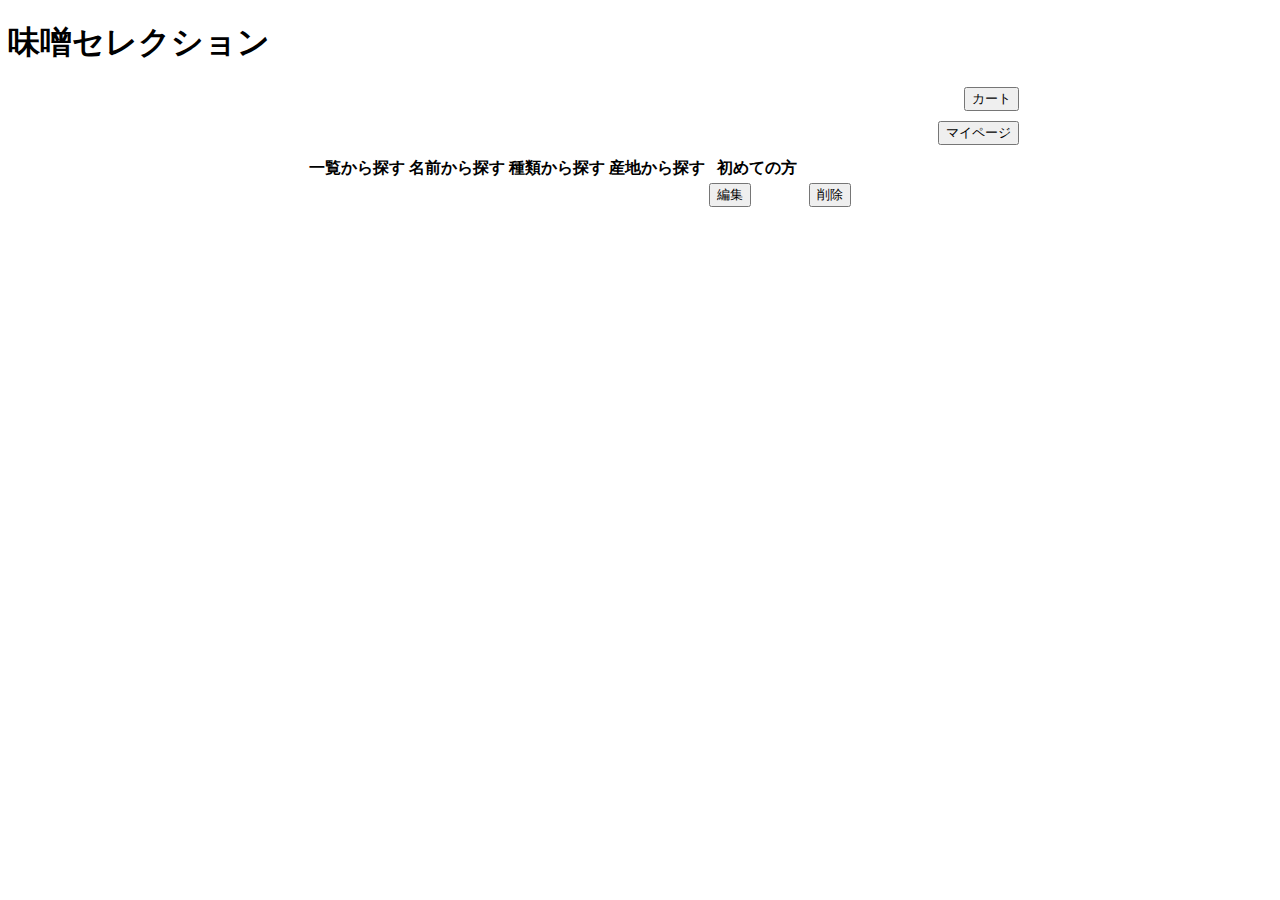
<file: src/main/resources/templates/index.html>
<!DOCTYPE HTML>
<html xmlns:th="http://www.thymeleaf.org">
<head>
<meta charset="UTF-8">
<title>select miso shop</title>
</head>
<body>
	<h1>味噌セレクション</h1>
		<div align="center">
		<div style="width:60%;" >
			<div align="right">
				<form action="#" th:action="@{/cart/insert}" method="get">
					<button type="submit" class="btn btn-primary btn-lg" style="margin-bottom:10px;">カート</button>
				</form>
				<form action="#" th:action="@{/employees/insert}" method="get">
					<button type="submit" class="btn btn-primary btn-lg" style="margin-bottom:10px;">マイページ</button>
				</form>
			</div>
			<table id="userTable" class="table table-striped table-bordered table-hover" >
				<colgroup>
					<col width="15%"/>
					<col width="15%"/>
					<col width="15%"/>
					<col width="15%"/>
					<col width="15%"/>
				</colgroup>
			    <thead>
			        <tr>
			            <th>一覧から探す</th>
			            <th>名前から探す</th>
			            <th>種類から探す</th>
			            <th>産地から探す</th>
			            <th>初めての方</th>
			        </tr>
			    </thead>
			    <tbody th:each="employee : ${employees}">
				  <tr>
				  	<td th:text="${employee.id}" />
				  	<td th:text="${employee.name}" />
				  	<td th:text="${employee.position}" />
				  	<td th:text="${employee.hiredate}" />
				  	<td>
				  		<form action="#" th:action="@{|/employees/update/${employee.id}|}" method="get">
				  			<button type="submit" class="btn btn-success">編集</button>
			  			</form>
				  	</td>
				  	<td>
						<button type="submit" class="btn btn-danger delete" th:value="${employee.id}">削除</button>
				  	</td>
				  </tr>
				</tbody>
			</table>
		</div>
	</div>
	<!-- JavaScript -->
	<script type="text/javascript">
		$(document).ready(function(){
			$(document).on('click', ".delete", function() {
				var val = $(this).attr("value");
				console.log("val : " + val);
				
				var requestData = { "id": val };
				  
				var result = confirm("削除しますか？");
				if(result) {
					console.log("requestData : " + requestData.id);
					$.ajax({
						url : '/meibo/employees/delete',
						type : 'POST',
						data : requestData,
						success : function(data, status, xhr) {
							console.log("success");
							location.reload();
					　　　　},
					　　　　error : function(XMLHttpRequest, status, errorThrown) {
					　　　　　　console.log("fail");
					　　　　}
					});
				}
				  
			});
		});
	</script>
</body>
</html>
</file>
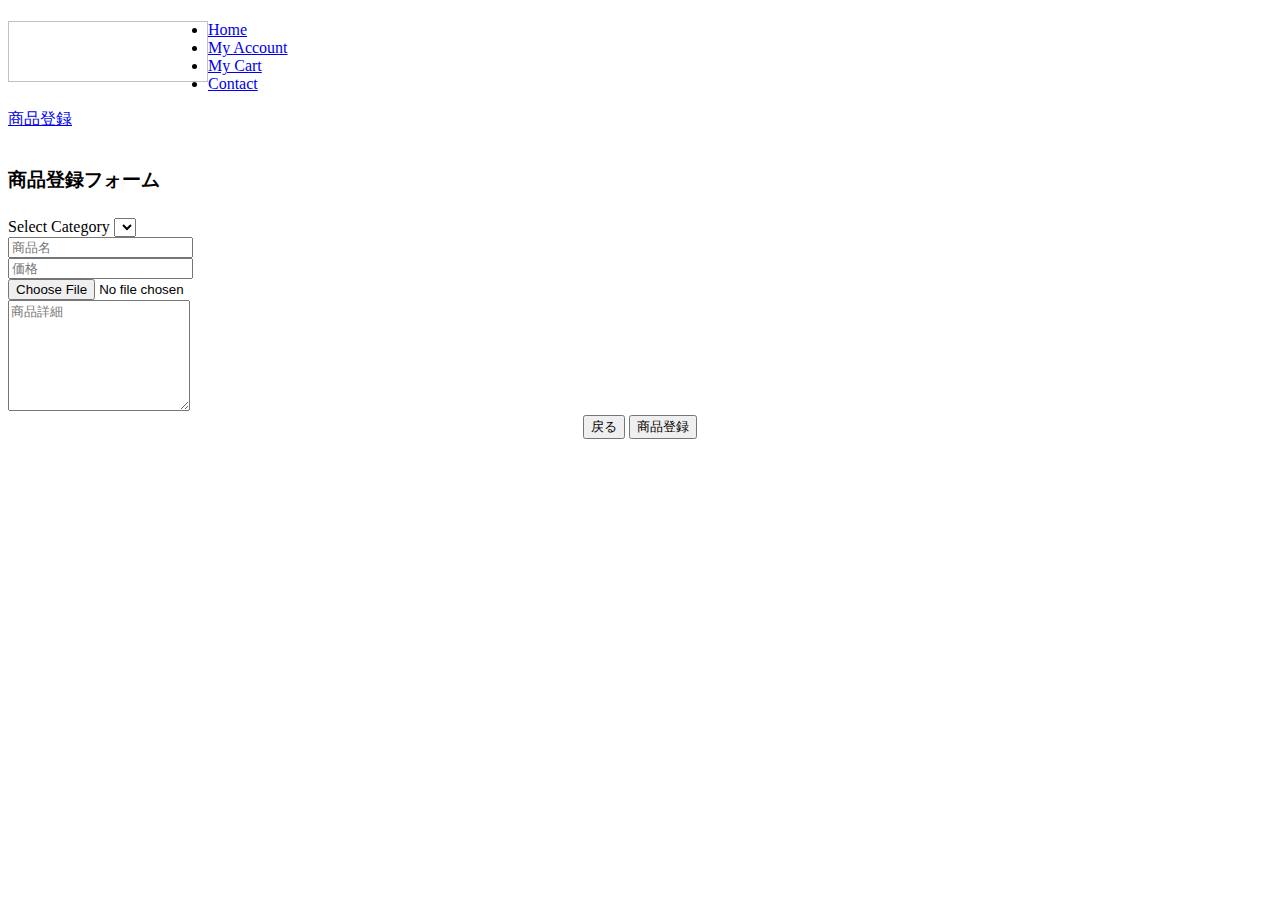
<file: src/main/resources/templates/shop/registerProduct.html>
<!DOCTYPE html>
<html xmlns:th="http://www.thymeleaf.org"
	xmlns:layout="http://www.ultraq.net.nz/thymeleaf/layout"
	layout:decorator="layout/base-layout">
<head>
</head>
<body>
<div layout:fragment="content_div">
	<!-- Top -->
	<div id="product-top">
		<div class="shell">
			<!-- Header -->
			<div id="header">
				<h1 id="logo">
					<a href="#"><img th:src="@{/css/images/logo.jpg}" style="width: 200px; height: 61px; float: left;"></a>
				</h1>
				<div id="navigation">
					<ul>
						<li><a href="#">Home</a></li>
						<li><a href="#">My Account</a></li>
						<li><a href="#">My Cart</a></li>
						<li class="last"><a href="#">Contact</a></li>
					</ul>
				</div>
			</div>
			<!-- End Header -->
		</div>
	</div>
	<!-- End Top -->
	<!-- Main -->
	<div id="main">
		<div class="shell">
			<!-- Search, etc -->
			<div class="options">
				<span class="left"><a href="#" class="ft28">商品登録</a></span>
			</div>
			<!-- End Search, etc -->
			<!-- Content -->
			<div id="content">
				<!-- Container -->
				<div id="container">
					<div class="row marketing">
						<div class="col-lg-12">
							<div class="form-area">
								<form action="#" th:action="@{/shop/product}" method="post" enctype="multipart/form-data">
									<br style="clear: both">
									<h3 style="margin-bottom: 25px;">商品登録フォーム</h3>
									<div class="form-group">
										<label for="category">Select Category</label>
										<select id="category" name="category" class="form-control">
											<option th:each="category : ${categories}" th:value="${category.id}" th:text="${category.name}" th:inline="text"></option>
										</select>
									</div>
									<div class="form-group">
										<input type="text" class="form-control" id="name" name="name" placeholder="商品名" required>
									</div>
									<div class="form-group">
										<input type="number" class="form-control" id="price" name="price" placeholder="価格" required>
									</div>
									<div class="form-group">
										<input type="file" class="form-control-file" id="image" name="image" placeholder="価格">
									</div>
									<div class="form-group">
										<textarea class="form-control" id="description" name="description" placeholder="商品詳細" maxlength="140" rows="7"></textarea>
									</div>
									<div align="center" class="pull-right">
										<button type="button" id="bt_back" name="submit" class="btn btn-primary btn-lg">戻る</button>
										<button type="submit" id="submit" name="submit" class="btn btn-success btn-lg">商品登録</button>
									</div>
								</form>
							</div>
						</div>
					</div>
				</div>
				<!-- End Container -->
			</div>
			<!-- End Content -->
		</div>
	</div>
	<!-- End Main -->
</div>
<content layout:fragment="local_script">
<script type="text/javascript">
	$(document).ready(function(){
		$("#bt_back").click(function(){
			window.location.href='/rosso-ec/shop/top';
		});
	});
</script>
</content>		
</body>
</html>
</file>
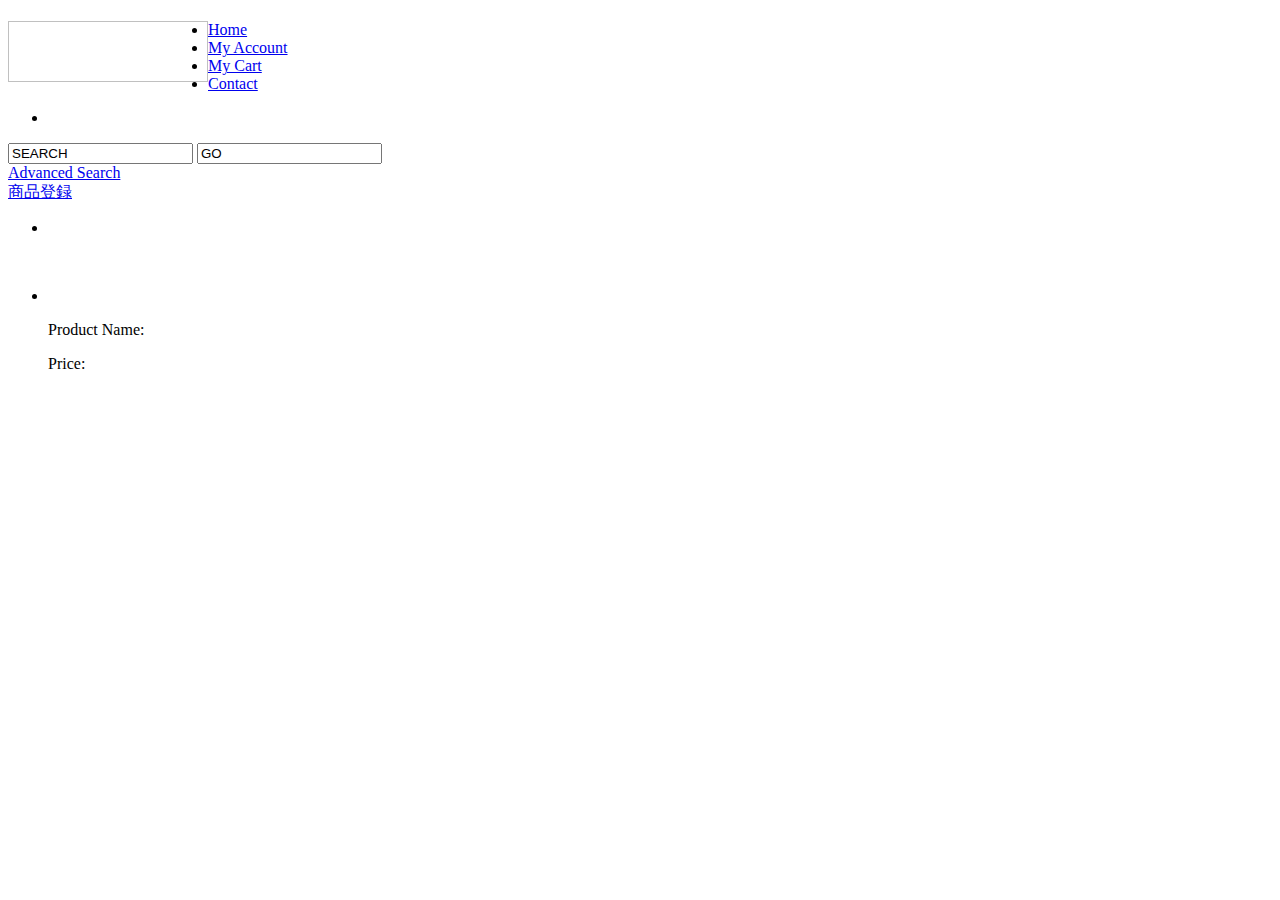
<file: src/main/resources/templates/shop/top.html>
<!DOCTYPE html>
<html xmlns:th="http://www.thymeleaf.org" xmlns:layout="http://www.ultraq.net.nz/thymeleaf/layout" layout:decorator="layout/base-layout">
<head>
</head>
<body>
<div layout:fragment="content_div">
	<!-- Top -->
	<div id="top">
		<div class="shell">
			<!-- Header -->
			<div id="header">
				<h1 id="logo">
					<a href="#"><img th:src="@{/css/images/logo.jpg}"
						style="width: 200px; height: 61px; float: left;"></a>
				</h1>
				<div id="navigation">
					<ul>
						<li><a href="#">Home</a></li>
						<li><a href="#">My Account</a></li>
						<li><a href="#">My Cart</a></li>
						<li class="last"><a href="#">Contact</a></li>
					</ul>
				</div>
			</div>
			<!-- End Header -->
			<!-- Slider -->
			<div id="slider">
				<div id="slider-holder">
					<ul>
						<li><a href="#"><img th:src="@{/css/images/slide1.jpg}" alt="" /></a></li>
					</ul>
				</div>
			</div>
			<!-- End Slider -->
		</div>
	</div>
	<!-- End Top -->
	<!-- Main -->
	<div id="main">
		<div class="shell">
			<!-- Search, etc -->
			<div class="options">
				<div class="search">
					<form action="#" method="post">
						<span class="field"> <input type="text" class="blink"
							value="SEARCH" title="SEARCH" />
						</span> <input type="text" class="search-submit" value="GO" />
					</form>
				</div>
				<span class="left"><a href="#">Advanced Search</a></span>
				<div class="right">
					<span class="cart">
						<!-- <a href="#" class="cart-ico">&nbsp;</a><strong>$0.00</strong> -->
					</span>
					<span class="left more-links">
						<a href="#" id="insertBtn">商品登録</a>
					</span>
				</div>
			</div>
			<!-- End Search, etc -->
			<!-- Content -->
			<div id="content">
				<div class="tabs">
					<ul>
						<li th:each="category : ${categories}" th:id="${'category_' + category.id}" class="categories">
							<a href="#" class="">
								<span th:text="${category.name}"></span>
							</a>
						</li>
					</ul>
				</div>
				<!-- Container -->
				<div id="container">
					<div class="tabbed">
						<!-- First Tab Content -->
						<div class="tab-content" style="display: block;">
							<div class="items">
								<div class="cl">&nbsp;</div>
								<ul>
									<li th:id="${product.id}" class="b-item" th:each="product : ${products}">
										<div class="image">
											<a href="#"><img th:src="@{/images/} + ${product.imagePath}" /></a>
										</div>
										<p>
											Product Name: <a href="#" th:text="${product.name}"></a>
										</p>
										<p class="price">
											Price: <strong th:text="${'￥' + product.price}"></strong>
										</p>
									</li>
								</ul>
								<div class="cl">&nbsp;</div>
							</div>
						</div>
						<!-- End First Tab Content -->
					</div>
				</div>
				<!-- End Container -->
			</div>
			<!-- End Content -->
		</div>
	</div>
	<!-- End Main -->
</div>
<content layout:fragment="local_script">
<script type="text/javascript">
	$(document).ready(function(){
		
		var contextPath = getContextPath();
		console.log("contextPath : " + contextPath);
		
		$(".b-item").click(function() {
			var val = $(this).attr("id");
			console.log("val : " + val);
			window.location.href= contextPath + '/shop/product/' + val;
		});
		
		$(document).on("click", '.categories', function() {
			var id = $(this).attr("id");
			id = id.substring(id.indexOf("_") + 1);
			console.log("id : " + id);
			window.location.href='/rosso-ec/shop/top/' + id;
	    });
		
		$("#insertBtn").click(function() {
			window.location.href='/rosso-ec/shop/product';
		});
		
		
	});
	
	function getContextPath() {
		var hostIndex = location.href.indexOf( location.host ) + location.host.length;
		var contextPath = location.href.substring( hostIndex, location.href.indexOf('/', hostIndex + 1));
		return window.location.origin + contextPath + "";
	};
	
</script>
</content>	
</body>
</html>
</file>
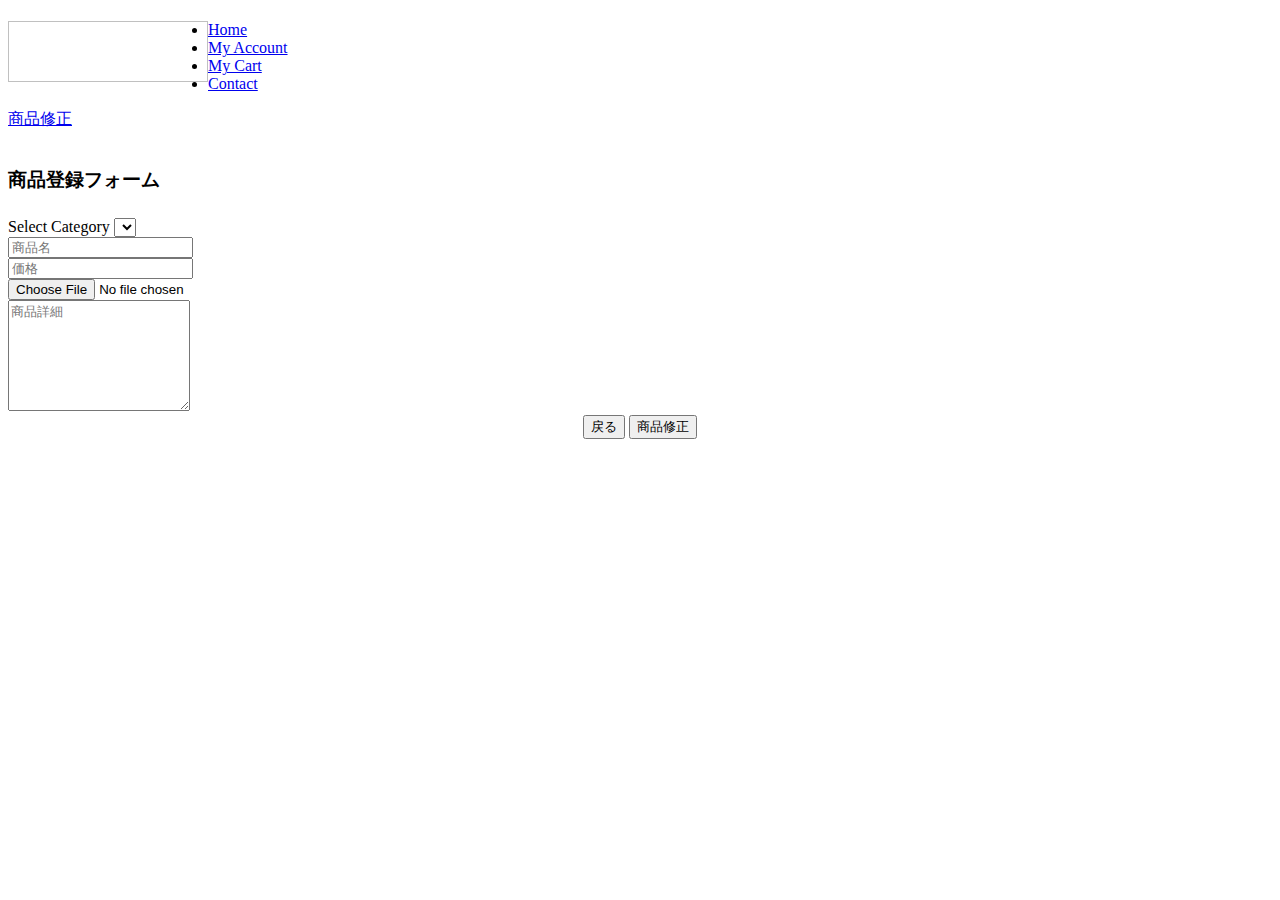
<file: src/main/resources/templates/shop/updateProduct.html>
<!DOCTYPE html>
<html xmlns:th="http://www.thymeleaf.org"
	xmlns:layout="http://www.ultraq.net.nz/thymeleaf/layout"
	layout:decorator="layout/base-layout">
<head>
</head>
<body>
<div layout:fragment="content_div">
	<!-- Top -->
	<div id="product-top">
		<div class="shell">
			<!-- Header -->
			<div id="header">
				<h1 id="logo">
					<a href="#"><img th:src="@{/css/images/logo.jpg}" style="width: 200px; height: 61px; float: left;"></a>
				</h1>
				<div id="navigation">
					<ul>
						<li><a href="#">Home</a></li>
						<li><a href="#">My Account</a></li>
						<li><a href="#">My Cart</a></li>
						<li class="last"><a href="#">Contact</a></li>
					</ul>
				</div>
			</div>
			<!-- End Header -->
		</div>
	</div>
	<!-- End Top -->
	<!-- Main -->
	<div id="main">
		<div class="shell">
			<!-- Search, etc -->
			<div class="options">
				<span class="left"><a href="#" class="ft28">商品修正</a></span>
			</div>
			<!-- End Search, etc -->
			<!-- Content -->
			<div id="content">
				<!-- Container -->
				<div id="container">
					<div class="row marketing">
						<div class="col-lg-12">
							<div class="form-area">
								<form action="#" th:action="@{/shop/update/product/__${product.id}__}" method="post" enctype="multipart/form-data">
									<br style="clear: both">
									<h3 style="margin-bottom: 25px;">商品登録フォーム</h3>
									<div class="form-group">
										<label for="category">Select Category</label>
										<select id="category" name="category" class="form-control">
											<option th:each="category : ${categories}" th:value="${category.id}" th:text="${category.name}" th:inline="text"></option>
										</select>
									</div>
									<div class="form-group">
										<input type="text" class="form-control" id="name" name="name" placeholder="商品名" th:value="${product.name}" required>
									</div>
									<div class="form-group">
										<input type="number" class="form-control" id="price" name="price" th:value="${product.price}" placeholder="価格" required>
									</div>
									<div class="form-group">
										<input type="file" class="form-control-file" id="image" name="image" placeholder="価格" required>
									</div>
									<div class="form-group">
										<textarea class="form-control" id="description" name="description" placeholder="商品詳細" th:text="${product.description}" maxlength="140" rows="7"></textarea>
									</div>
									<div align="center" class="pull-right">
										<button type="button" id="bt_back" class="btn btn-primary btn-lg">戻る</button>
										<button type="submit" id="submit" name="submit" class="btn btn-success btn-lg">商品修正</button>
									</div>
								</form>
							</div>
						</div>
					</div>
				</div>
				<!-- End Container -->
			</div>
			<!-- End Content -->
		</div>
	</div>
	<!-- End Main -->
</div>
<content layout:fragment="local_script">
<script type="text/javascript">
	$(document).ready(function(){
		$("#bt_back").click(function(){
			window.location.href='/rosso-ec/shop/top';
		});
	});
</script>
</content>		
</body>
</html>
</file>
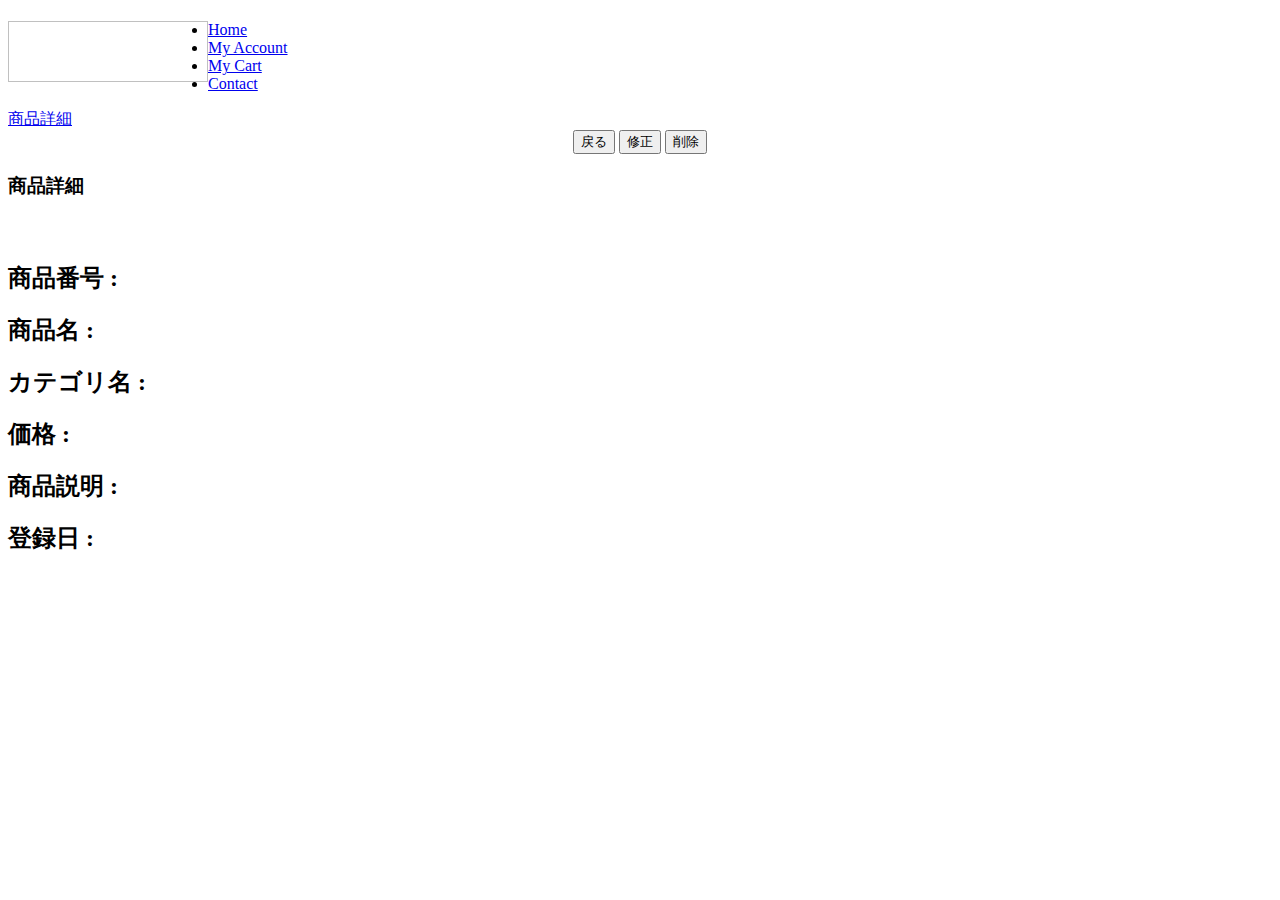
<file: src/main/resources/templates/shop/viewProduct.html>
<!DOCTYPE html>
<html xmlns:th="http://www.thymeleaf.org" xmlns:layout="http://www.ultraq.net.nz/thymeleaf/layout" layout:decorator="layout/base-layout">
<head>
</head>
<body>
<div layout:fragment="content_div">
	<!-- Top -->
	<div id="product-top">
		<div class="shell">
			<!-- Header -->
			<div id="header">
				<h1 id="logo">
					<a href="#"><img th:src="@{/css/images/logo.jpg}" style="width: 200px; height: 61px; float: left;"></a>
				</h1>
				<div id="navigation">
					<ul>
						<li><a href="#">Home</a></li>
						<li><a href="#">My Account</a></li>
						<li><a href="#">My Cart</a></li>
						<li class="last"><a href="#">Contact</a></li>
					</ul>
				</div>
			</div>
			<!-- End Header -->
		</div>
	</div>
	<!-- End Top -->
	<!-- Main -->
	<div id="main">
		<div class="shell">
			<!-- Search, etc -->
			<div class="options">
				<span class="left"><a href="#" class="ft28">商品詳細</a></span>
			</div>
			<!-- End Search, etc -->
			<!-- Content -->
			<div id="content">
				<!-- Container -->
				<div id="container">
					<div class="row marketing">
						<div class="col-lg-12">
							<div align="center" class="pull-right">
								<button type="button" id="bt_back" name="submit" class="btn btn-primary btn-lg">戻る</button>
								<button type="button" id="bt_update" name="submit" class="btn btn-success btn-lg">修正</button>
								<button type="button" id="bt_delete" name="submit" class="btn btn-danger btn-lg">削除</button>
							</div>
							<div class="form-area">
								<h3 style="margin-bottom: 25px;">商品詳細</h3>
								<img th:src="@{/images/} + ${product.imagePath}" class="img-thumbnail"/>
								<input type="hidden" id="productId" th:value="${product.id}">
								<h2>商品番号 : <span th:text="${product.id}"></span></h2>
								<h2>商品名 : <span th:text="${product.name}"></span></h2>
								<h2>カテゴリ名 : <span th:text="${product.categoryId.name}"></span></h2>
								<h2>価格 : <span th:text="${'￥' + product.price}"></span></h2>
								<h2>商品説明 : <span th:text="${product.description}"></span></h2>
								<h2>登録日 : <span th:text="${product.created}"></span></h2>
							</div>
						</div>
					</div>
				</div>
				<!-- End Container -->
			</div>
			<!-- End Content -->
		</div>
	</div>
	<!-- End Main -->
</div>
<content layout:fragment="local_script">
<script type="text/javascript">
	$(document).ready(function(){
		//　Topページ
		$("#bt_back").click(function(){
			window.location.href='/rosso-ec/shop/top';
		});
		
		//　商品修正ページ
		$("#bt_update").click(function(){
			var productId = $('#productId').val();
			console.log("productId : " + productId);
			window.location.href='/rosso-ec/shop/update/product/' + productId;
		});
		
		// 商品削除
		$("#bt_delete").click(function(){
			var result = confirm("この商品を削除しますか");
			var productId = $('#productId').val();
			console.log("id : " + productId);
			if (result) {
				$.ajax({
				  type: "POST",
				  url: "/rosso-ec/shop/delete/product/" + productId,
				  success: function (result) {   
                      console.log(result);
                      window.location = '/rosso-ec/shop/top';
                  }
				});
			}
		});
	});
</script>
</content>		
</body>
</html>
</file>
